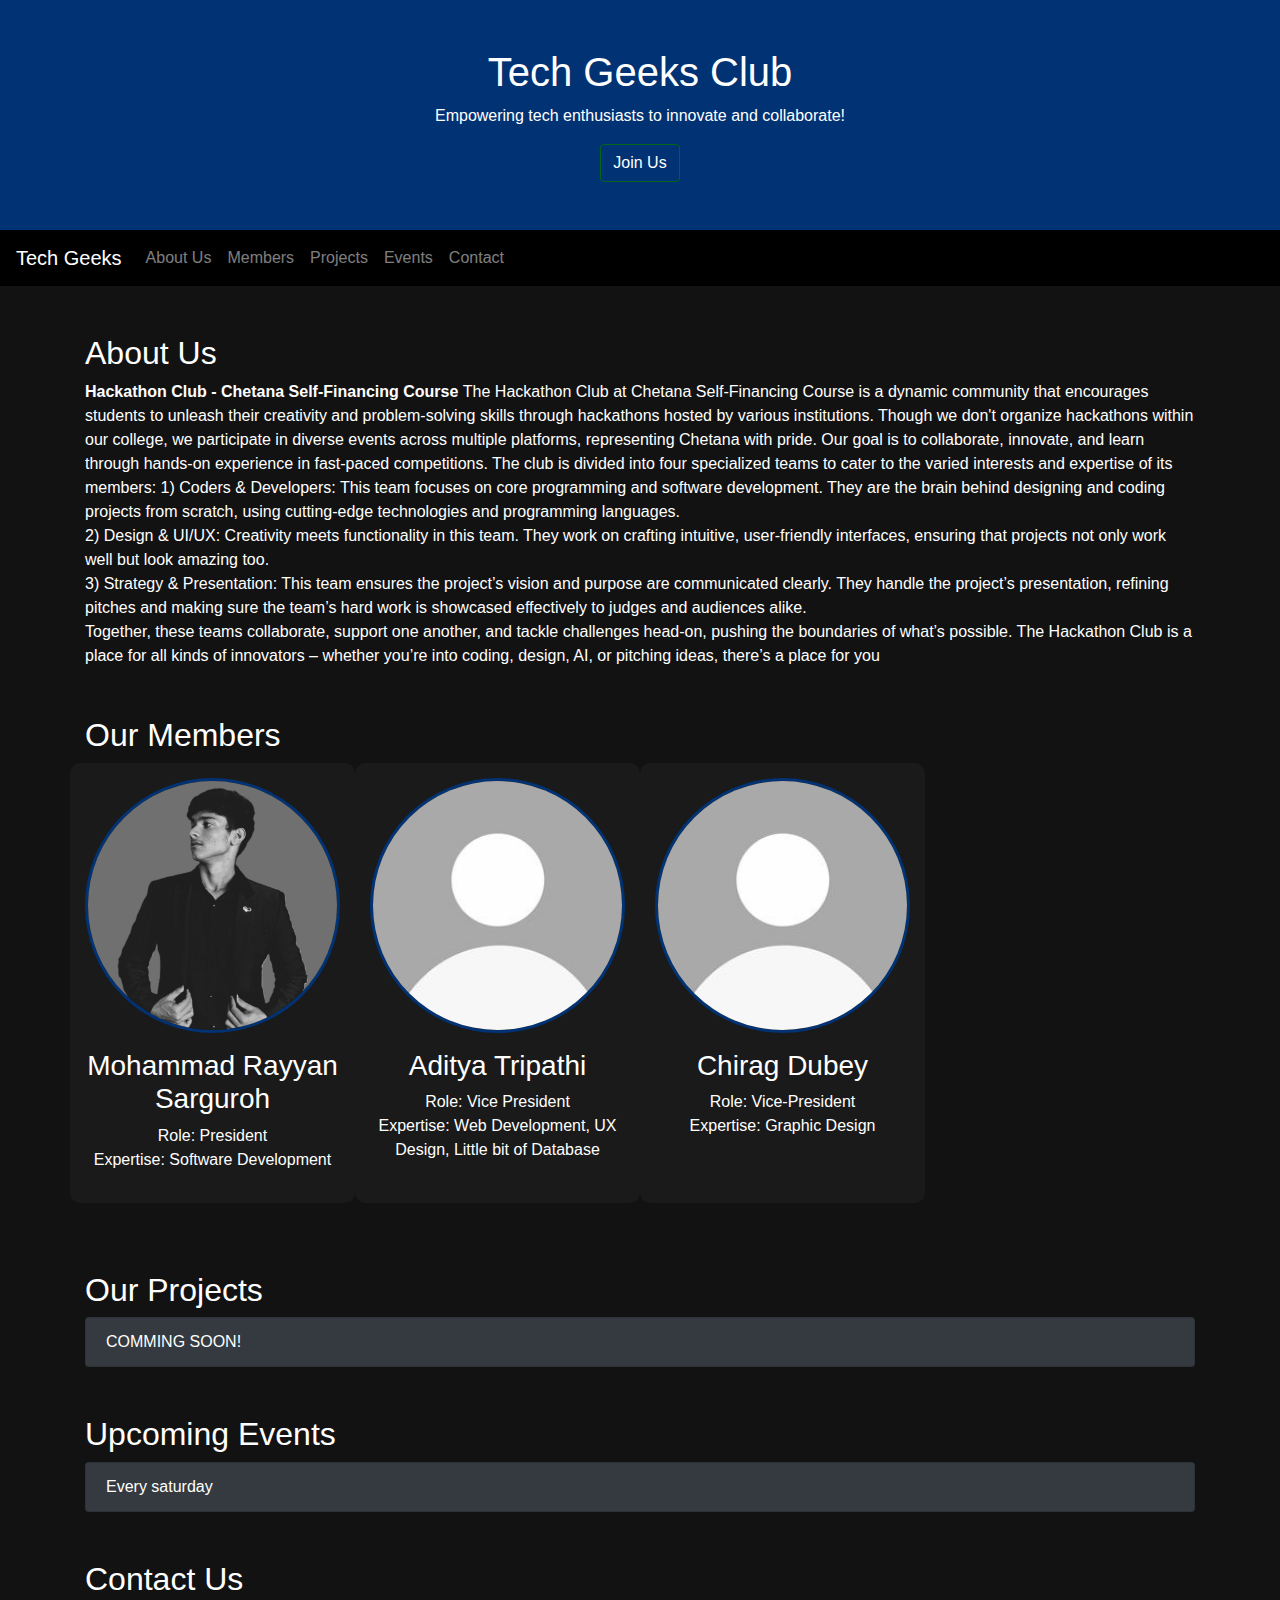
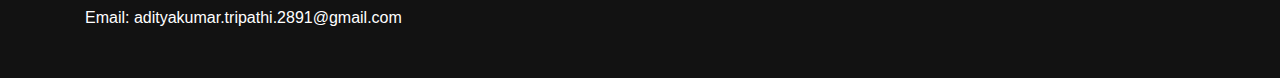
<file: index.html>
<!DOCTYPE html>
<html lang="en">
<head>
    <meta charset="UTF-8">
    <meta name="viewport" content="width=device-width, initial-scale=1.0">
    <title>Tech Geeks Club</title>
    <link rel="icon" type="image/png" href="image.png">    
    <link rel="stylesheet" href="https://stackpath.bootstrapcdn.com/bootstrap/4.5.2/css/bootstrap.min.css">
    <style>
        body {
            background-color: #121212; /* Dark background */
            color: #ffffff; /* White text */
        }
        header {
            background-color: #013273; /* Blue header */
        }
        nav {
            background-color: #000000; /* Black navbar */
        }
        .member {
            background-color: #1a1a1a; /* Darker card background */
            border-radius: 10px;
            padding: 15px;
            margin-bottom: 20px;
        }
        .member img {
            width: 100%; /* Responsive width */
            height: auto; /* Maintain aspect ratio */
            max-width: 798px; 
            border: 3px solid #013273; 
        }
        
        .btn-danger {
            background-color:  transparent; /* Green button */
            border-color: #006718;
        }
        .btn-danger:hover {
            background-color: #28a745; /*Darker green on hover*/ 
            border-color: #28a745;
        }
    </style>
</head>
<body>
    <header class="text-white text-center py-5">
        <h1>Tech Geeks Club</h1>
        <p>Empowering tech enthusiasts to innovate and collaborate!</p>
        <a href="page2.html" class="btn btn-danger">Join Us</a>
    </header>

    <nav class="navbar navbar-expand-lg navbar-dark">
        <a class="navbar-brand" href="#">Tech Geeks</a>
        <button class="navbar-toggler" type="button" data-toggle="collapse" data-target="#navbarNav" aria-controls="navbarNav" aria-expanded="false" aria-label="Toggle navigation">
            <span class="navbar-toggler-icon"></span>
        </button>
        <div class="collapse navbar-collapse" id="navbarNav">
            <ul class="navbar-nav">
                <li class="nav-item"><a class="nav-link" href="#about">About Us</a></li>
                <li class="nav-item"><a class="nav-link" href="#members">Members</a></li>
                <li class="nav-item"><a class="nav-link" href="#projects">Projects</a></li>
                <li class="nav-item"><a class="nav-link" href="#events">Events</a></li>
                <li class="nav-item"><a class="nav-link" href="#contact">Contact</a></li>
            </ul>
        </div>
    </nav>

    <section id="about" class="container my-5">
        <h2>About Us</h2>
        <p>
            <b>Hackathon Club - Chetana Self-Financing Course </b>

            The Hackathon Club at Chetana Self-Financing Course is a dynamic community that encourages students to unleash their creativity and problem-solving skills through hackathons hosted by various institutions. Though we don't organize hackathons within our college, we participate in diverse events across multiple platforms, representing Chetana with pride. Our goal is to collaborate, innovate, and learn through hands-on experience in fast-paced competitions.
            
            The club is divided into four specialized teams to cater to the varied interests and expertise of its members:
            
           1) Coders & Developers: This team focuses on core programming and software development. They are the brain behind designing and coding projects from scratch, using cutting-edge technologies and programming languages.<br>
            
           2) Design & UI/UX: Creativity meets functionality in this team. They work on crafting intuitive, user-friendly interfaces, ensuring that projects not only work well but look amazing too.<br>
            
             
           3) Strategy & Presentation: This team ensures the project’s vision and purpose are communicated clearly. They handle the project’s presentation, refining pitches and making sure the team’s hard work is showcased effectively to judges and audiences alike.<br>
            
            Together, these teams collaborate, support one another, and tackle challenges head-on, pushing the boundaries of what’s possible. The Hackathon Club is a place for all kinds of innovators – whether you’re into coding, design, AI, or pitching ideas, there’s a place for you    </section>
    </p>
    <section id="members" class="container my-5">
        <h2>Our Members</h2>
        <div class="row">
            <div class="col-md-3 member text-center">
                <img src="rayyan.png" alt="Mohammad Rayyan Sarguroh" class="rounded-circle mb-3">
                <h3>Mohammad Rayyan Sarguroh</h3>
                <p>Role: President<br>Expertise: Software Development</p>
            </div><br>
            <div class="col-md-3 member text-center">
                <img src="img.jpg" alt="Aditya" class="rounded-circle mb-3">
                <h3>Aditya Tripathi</h3>
                <p>Role: Vice President<br>Expertise: Web Development, UX Design, Little bit of Database</p>
            </div>
       
                 <div class="col-md-3 member text-center">
                <img src="img.jpg" alt="Chirag" class="rounded-circle mb-3">
                <h3>Chirag Dubey</h3>
                <p>Role: Vice-President<br>Expertise: Graphic Design</p>
            </div>
        </div>
    </section>

    <section id="projects" class="container my-5">
        <h2>Our Projects</h2>
        <ul class="list-group">
            <li class="list-group-item bg-dark text-white">COMMING SOON!</li>
            
        </ul>
    </section>

    <section id="events" class="container my-5">
        <h2>Upcoming Events</h2>
        <ul class="list-group">
            <li class="list-group-item bg-dark text-white">Every saturday</li>
            
            
        </ul>
    </section>

    <section id="contact" class="container my-5">
        <h2>Contact Us</h2>
        <p>Email: adityakumar.tripathi.2891@gmail.com</p>
    </section>
 

    <!-- Bootstrap JS and dependencies -->
    <script src="https://code.jquery.com/jquery-3.5.1.slim.min.js"></script>
    <script src="https://cdn.jsdelivr.net/npm/@popperjs/core@2.9.3/dist/umd/popper.min.js"></script>
    <script src="https://stackpath.bootstrapcdn.com/bootstrap/4.5.2/js/bootstrap.min.js"></script>

</body>
</html>
</file>
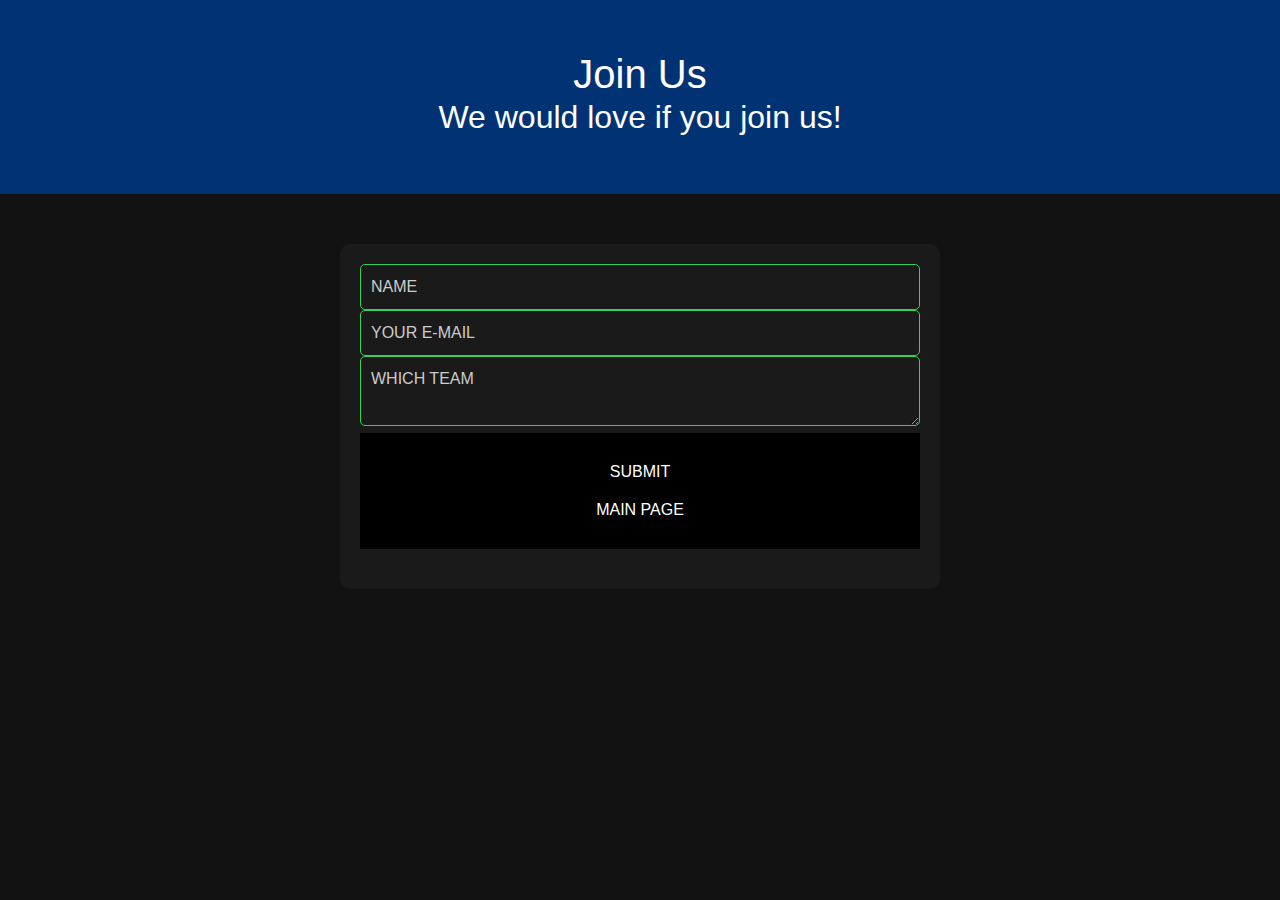
<file: page2.html>
<!DOCTYPE html>
<html lang="en">
<head>
    <meta charset="UTF-8">
    <meta name="viewport" content="width=device-width, initial-scale=1.0">
    <title>Contact Us - Tech Geeks Club</title>
    
    <link rel="icon" type="image/png" href="image.png">    
    <link rel="stylesheet" href="https://stackpath.bootstrapcdn.com/bootstrap/4.5.2/css/bootstrap.min.css">
    <link rel="stylesheet" href="style.css"> 
    <script src="https://web3forms.com/client/script.js" async defer></script>

</head>
<body>

<header class="header">
    <h1>Join Us</h1>
    <h2>We would love if you join us!</h2>
</header>

<div class="container">
    <form action="https://api.web3forms.com/submit" method="POST">
        <div class="form-group">
            
            <input type="hidden" name="access_key" value=455f38af-7299-4efe-8953-a5b98a32c57d>
            <input type="text" name="name" placeholder="NAME" required>
            <input type="email" name="email"placeholder="YOUR E-MAIL" required>
            <textarea name="konsi team" placeholder="WHICH TEAM" required></textarea>
           
            <div class="h-captcha" data-captcha="true">
                
            </div>
             
            <footer class="footer">
                <button type="submit" class="btn btn-danger">SUBMIT</button><br>
            <input type="hidden" name="redirect" value="thanks.html">
                <a href="index.html" class="btn btn-danger"> MAIN PAGE</a>
                
            </footer>
        
    </form>
</div>



</body>
</html>
</file>
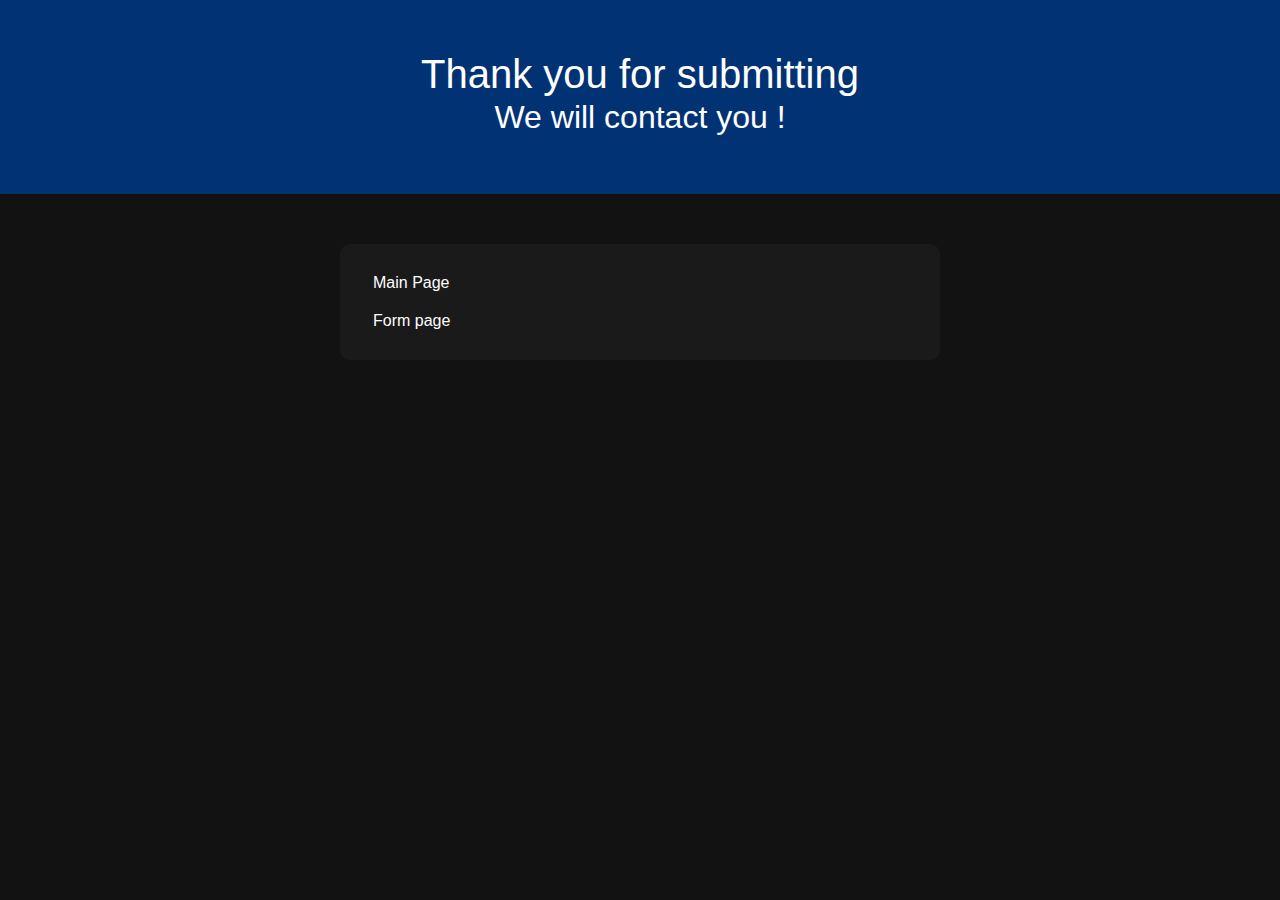
<file: thanks.html>
<!DOCTYPE html>
<html lang="en">
<head>
    <meta charset="UTF-8">
    <meta name="viewport" content="width=device-width, initial-scale=1.0">
    <title>Tech Geeks Club</title>
    <link rel="icon" type="image/png" href="image.png">    
    <link rel="stylesheet" href="https://stackpath.bootstrapcdn.com/bootstrap/4.5.2/css/bootstrap.min.css">
    <link rel="stylesheet" href="style.css">

<body>
    <header class="header">
        <h1>Thank you for submitting</h1>
        <h2>We will contact you !</h2>
    </header></head>
<div class="container">
    
    <a href="index.html" class="btn btn-danger">Main Page</a><br>
    <a href="page2.html" class="btn btn-danger">Form page</a>
</div>    
 <!-- Bootstrap JS and dependencies -->
 <script src="https://code.jquery.com/jquery-3.5.1.slim.min.js"></script>
 <script src="https://cdn.jsdelivr.net/npm/@popperjs/core@2.9.3/dist/umd/popper.min.js"></script>
 <script src="https://stackpath.bootstrapcdn.com/bootstrap/4.5.2/js/bootstrap.min.js"></script>

</body>
</html>
</file>
<file: style.css>
/* General Styles */
body {
    background-color: #121212; /* Dark background */
    color: #ffffff; /* White text */
    font-family: Arial, sans-serif;
    margin: 0;
    padding: 0;
}

/* Header Styles */
.header {
    background-color:  #013273; /* Blue header */
    text-align: center;
    padding: 50px 20px;
}

.header h1 {
    margin: 0;
}

/* Container Styles */
.container {
    max-width: 600px; /* Max width of the form */
    margin: 50px auto; /* Center the container */
    padding: 20px;
    background-color: #1a1a1a; /* Darker background for the form */
    border-radius: 10px;
}

/* Form Group Styles */
.form-group {
    margin-bottom: 20px; /* Space between form fields */
}

.form-group label {
    display: block; /* Make label block-level */
    margin-bottom: 5px; /* Space below labels */
}

.form-group input,
.form-group textarea {
    width: 100%; /* Full width inputs */
    padding: 10px; /* Padding inside inputs */
    border-radius: 5px; /* Rounded corners */
    border: 1px solid #34d058; /* Green border */
    background-color: #1a1a1a; /* Darker input background */
    color: white; /* White text in inputs */
}
.btn-danger {
    background-color:  transparent; /* Green button */
    border-color: transparent;
}
.btn-danger:hover {
    background-color: #28a745; 
    border-color: #28a745;
}
/* Placeholder Styles */
.form-group input::placeholder,
.form-group textarea::placeholder {
    color: #ccc; /* Placeholder color */
}

/* Submit Button Styles */
.submit-button {
    background-color: #34d058; /* Green button */
    border: none; /* No border */
    color: white; /* White text on button */
    padding: 15px 20px; /* Padding inside button */
    border-radius: 5px; /* Rounded corners */
    cursor: pointer; /* Pointer cursor on hover */
}

.submit-button:hover {
    background-color: #28a745; /* Darker green on hover */
}

/* Footer Styles */
.footer {
    background-color: #000000; /* Black footer */
    text-align: center;
    padding: 20px;
}
</file>
